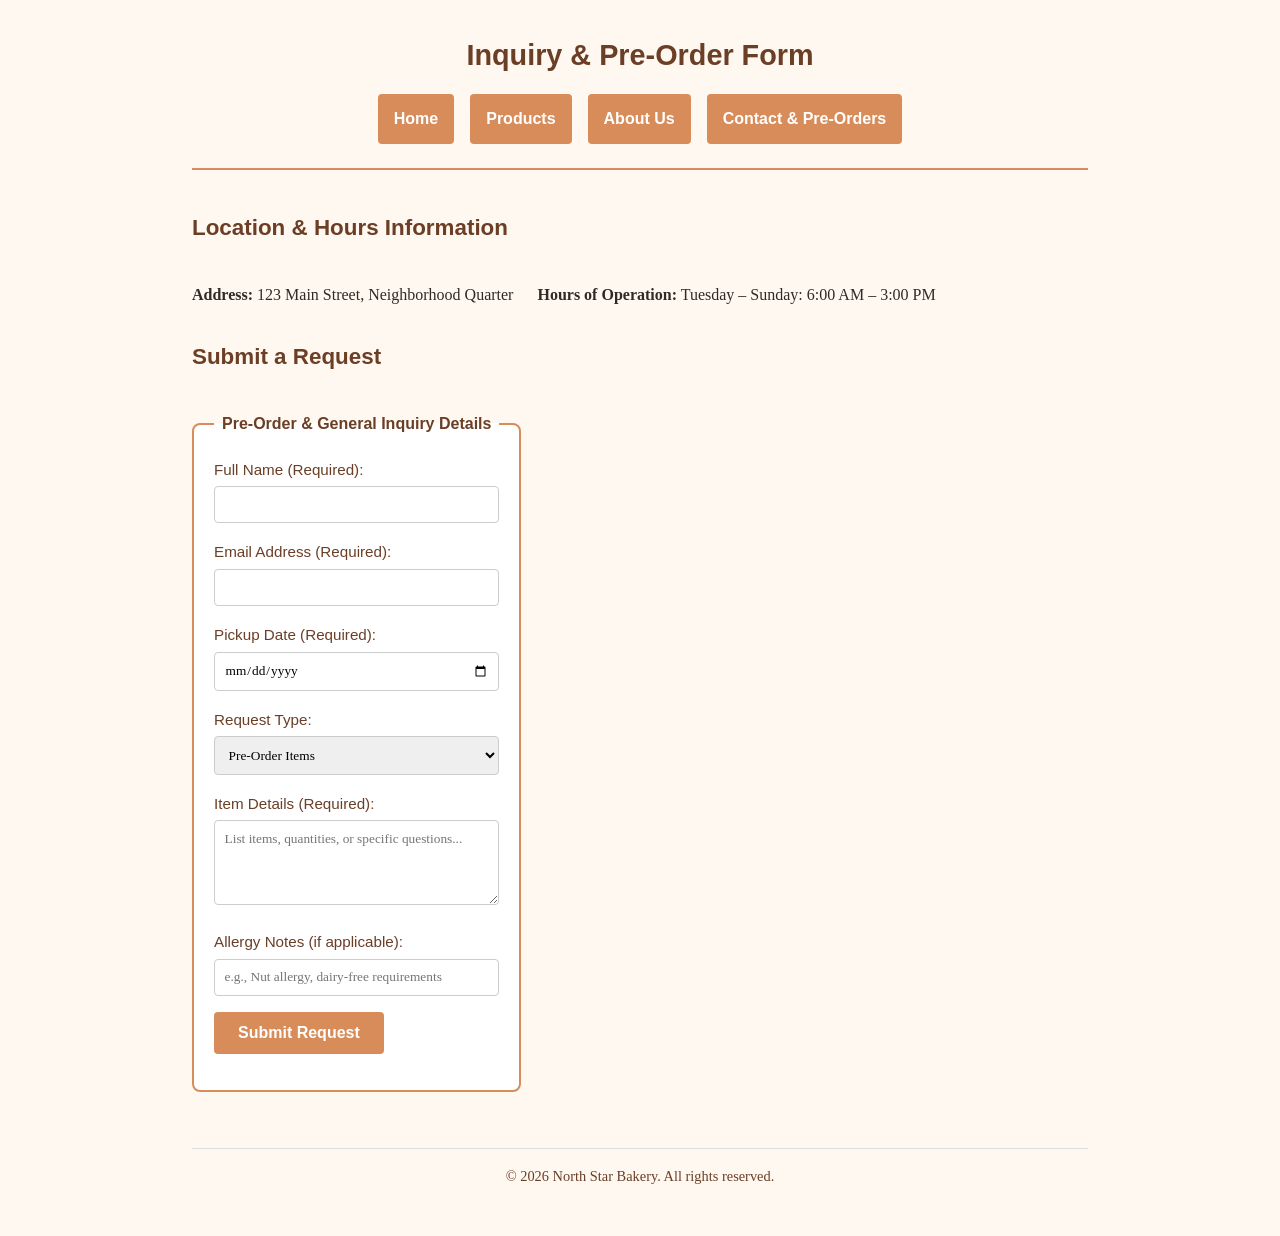
<file: contact.html>
<!DOCTYPE html>
<html lang="en">
<head>
    <meta charset="UTF-8">
    <meta name="viewport" content="width=device-width, initial-scale=1.0">
    <title>Contact & Pre-Orders - North Star Bakery</title>
    <link rel="stylesheet" href="styles.css">
</head>
<body>
    <header>
        <h1>Inquiry & Pre-Order Form</h1>
        <nav>
            <ul>
                <li><a href="index.html">Home</a></li>
                <li><a href="products.html">Products</a></li>
                <li><a href="about.html">About Us</a></li>
                <li><a href="contact.html">Contact & Pre-Orders</a></li>
            </ul>
        </nav>
    </header>
    <main>
        <section>
            <h2>Location & Hours Information</h2>
            <p><strong>Address:</strong> 123 Main Street, Neighborhood Quarter</p>
            <p><strong>Hours of Operation:</strong> Tuesday – Sunday: 6:00 AM – 3:00 PM</p>
        </section>
        <section>
            <h2>Submit a Request</h2>
            <form action="#" method="post">
                <fieldset>
                    <legend>Pre-Order & General Inquiry Details</legend>
                    <p>
                        <label for="full-name">Full Name (Required):</label><br>
                        <input type="text" id="full-name" name="full_name" required>
                    </p>
                    <p>
                        <label for="email-address">Email Address (Required):</label><br>
                        <input type="email" id="email-address" name="email_address" required>
                    </p>
                    <p>
                        <label for="pickup-date">Pickup Date (Required):</label><br>
                        <input type="date" id="pickup-date" name="pickup_date" required>
                    </p>
                    <p>
                        <label for="request-type">Request Type:</label><br>
                        <select id="request-type" name="request_type">
                            <option value="pre-order">Pre-Order Items</option>
                            <option value="question">General Question</option>
                            <option value="event">Event Catering</option>
                        </select>
                    </p>
                    <p>
                        <label for="item-details">Item Details (Required):</label><br>
                        <textarea id="item-details" name="item_details" rows="4" placeholder="List items, quantities, or specific questions..." required></textarea>
                    </p>
                    <p>
                        <label for="allergy-notes">Allergy Notes (if applicable):</label><br>
                        <input type="text" id="allergy-notes" name="allergy_notes" placeholder="e.g., Nut allergy, dairy-free requirements">
                    </p>
                    <p>
                        <button type="submit">Submit Request</button>
                    </p>
                </fieldset>
            </form>
        </section>
    </main>
    <footer>
        <p>&copy; 2026 North Star Bakery. All rights reserved.</p>
    </footer>
</body>
</html>
</file>
<file: styles.css>
/* ==========================================================================
   1. DESIGN SYSTEM VARIABLES (4 Colors, 2 Fonts)
   ========================================================================== */
:root {
  --color-cream: #FFF8F0;    /* Background color */
  --color-brown: #6B3E26;    /* Primary headers and brand color */
  --color-peach: #D88C5A;    /* Accent color for buttons and highlights */
  --color-charcoal: #2F2A26; /* Body text color */

  --font-heading: 'Trebuchet MS', 'Lucida Sans Unicode', sans-serif;
  --font-body: 'Georgia', 'Times New Roman', serif;
}

/* ==========================================================================
   2. BASE & MOBILE-FIRST STYLES
   ========================================================================== */
* {
  box-sizing: border-box;
  margin: 0;
  padding: 0;
}

body {
  background-color: var(--color-cream);
  color: var(--color-charcoal);
  font-family: var(--font-body);
  line-height: 1.6;
  padding: 1rem;
}

header {
  text-align: center;
  padding-bottom: 1.5rem;
  border-bottom: 2px solid var(--color-peach);
  margin-bottom: 1.5rem;
}

header img {
  max-width: 120px;
  height: auto;
  margin-bottom: 0.5rem;
}

h1, h2, h3 {
  font-family: var(--font-heading);
  color: var(--color-brown);
  margin-bottom: 0.75rem;
}

h1 {
  font-size: 1.8rem;
}

h2 {
  font-size: 1.4rem;
  margin-top: 1rem;
}

p {
  margin-bottom: 1rem;
}

img, video {
  max-width: 100%;
  height: auto;
  border-radius: 8px;
}

/* Flexbox Navigation (Mobile View: Vertical Layout) */
nav ul {
  display: flex;
  flex-direction: column;
  list-style: none;
  gap: 0.5rem;
  margin-top: 1rem;
}

nav a {
  display: block;
  background-color: var(--color-peach);
  color: #ffffff;
  text-decoration: none;
  padding: 0.75rem 1rem;
  border-radius: 4px;
  font-family: var(--font-heading);
  font-weight: bold;
  text-align: center;
  transition: background-color 0.2s ease-in-out;
}

nav a:hover,
nav a:focus {
  background-color: var(--color-brown);
}

/* Form Styles */
fieldset {
  border: 2px solid var(--color-peach);
  border-radius: 8px;
  padding: 1.25rem;
  background-color: #ffffff;
  margin-bottom: 1.5rem;
}

legend {
  font-family: var(--font-heading);
  font-weight: bold;
  color: var(--color-brown);
  padding: 0 0.5rem;
}

label {
  font-family: var(--font-heading);
  font-size: 0.95rem;
  color: var(--color-brown);
}

input, select, textarea {
  width: 100%;
  padding: 0.6rem;
  margin-top: 0.25rem;
  border: 1px solid #ccc;
  border-radius: 4px;
  font-family: var(--font-body);
}

button[type="submit"] {
  background-color: var(--color-peach);
  color: #ffffff;
  font-family: var(--font-heading);
  font-size: 1rem;
  font-weight: bold;
  border: none;
  padding: 0.75rem 1.5rem;
  border-radius: 4px;
  cursor: pointer;
  width: 100%;
}

button[type="submit"]:hover {
  background-color: var(--color-brown);
}

footer {
  margin-top: 2rem;
  padding-top: 1rem;
  border-top: 1px solid #ddd;
  text-align: center;
  font-size: 0.9rem;
  color: var(--color-brown);
}

/* ==========================================================================
   3. RESPONSIVE MEDIA QUERY (Desktop Viewports >= 768px)
   ========================================================================== */
@media (min-width: 768px) {
  body {
    max-width: 960px;
    margin: 0 auto;
    padding: 2rem;
  }

  /* Horizontal Navigation Bar for Large Screens */
  nav ul {
    flex-direction: row;
    justify-content: center;
    gap: 1rem;
  }

  /* Side-by-Side Flex Layout for Product Cards */
  main section {
    display: flex;
    flex-wrap: wrap;
    gap: 1.5rem;
  }

  main section > h2 {
    width: 100%;
  }

  article {
    flex: 1 1 280px;
    background-color: #ffffff;
    padding: 1rem;
    border-radius: 8px;
    box-shadow: 0 2px 4px rgba(0,0,0,0.05);
  }

  button[type="submit"] {
    width: auto;
  }
}
</file>
